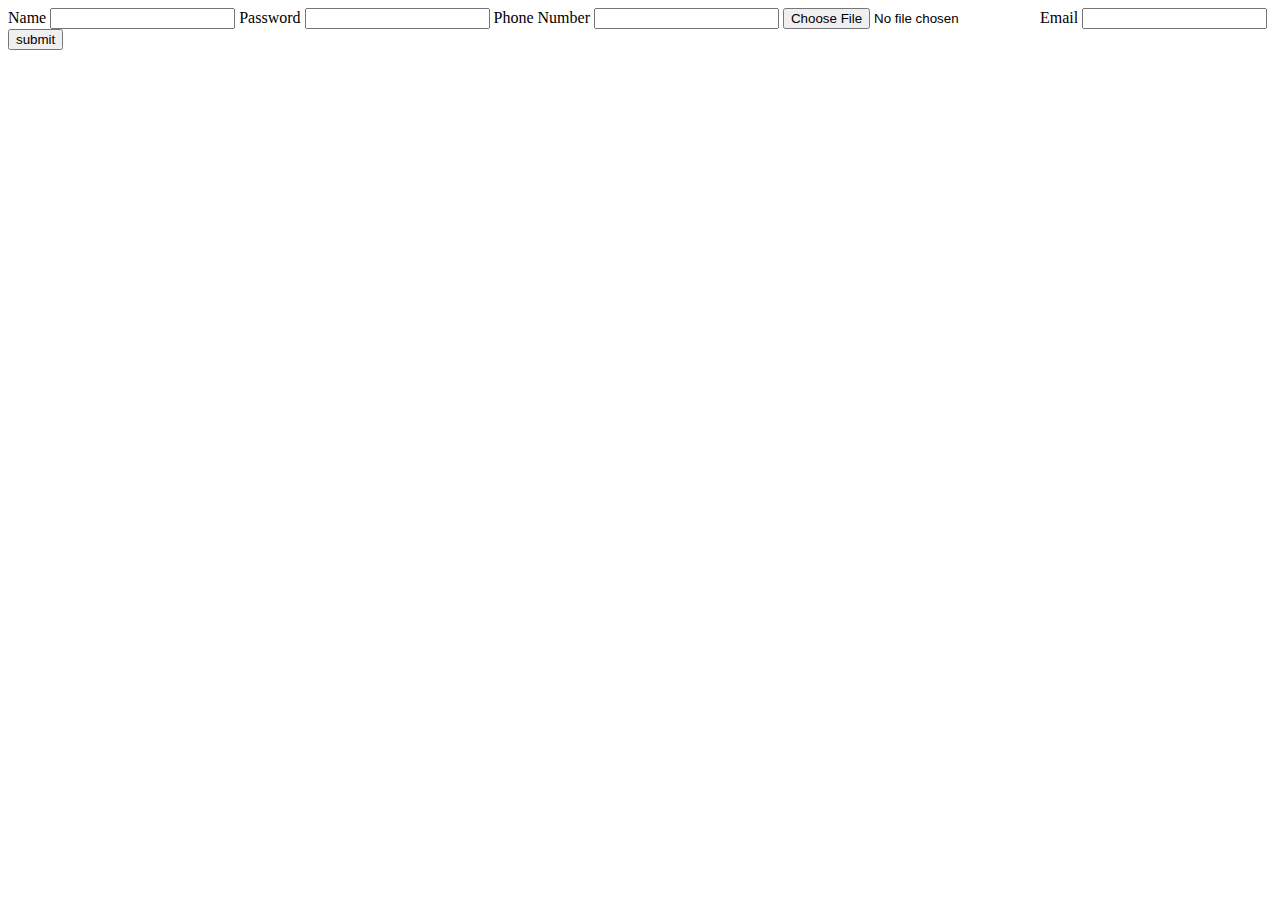
<file: Form/index.html>
<!DOCTYPE html>
<html>

<head>
  <meta charset="UTF-8">
  <meta name="viewport" content="width=device-width, initial-scale=1">
  <title>Forms</title>
</head>

<body>
   <form method="GET" action="/submit">
     Name
     <input type="text">
     Password 
     <input type="password" name="" id="">
     Phone Number 
     <input type="number" name="" id="">
     <input type="file" name="" id="">
     Email
     <input type="email" name="my-users-email" id="" required>
     <input type="submit" value="submit">
   </form>
</body>

</html>
</file>
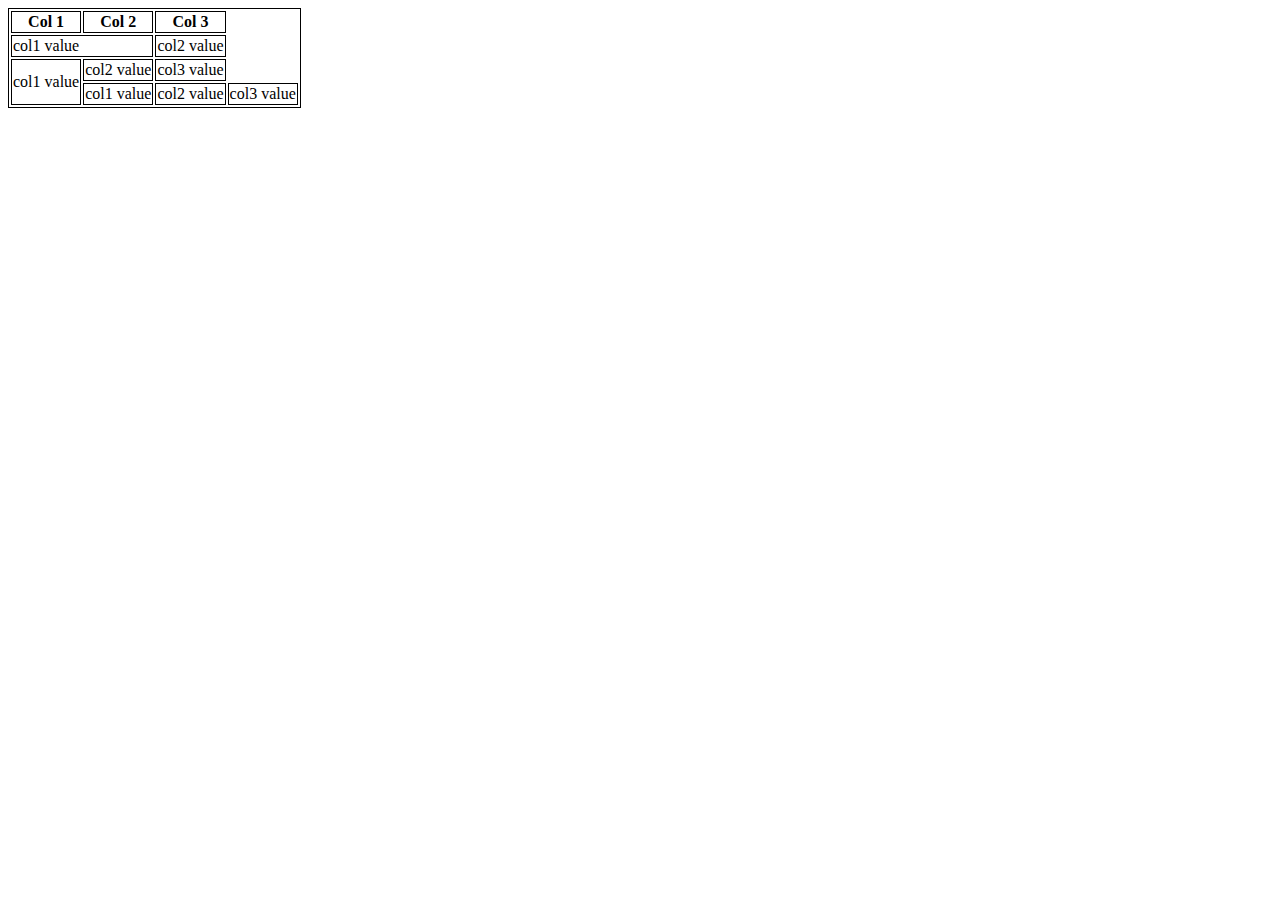
<file: Tables/index.html>
<!DOCTYPE html>
<html>

<head>
  <meta charset="UTF-8">
  <meta name="viewport" content="width=device-width, initial-scale=1">
  <title>Fullstack course</title>
  <link rel="stylesheet" href="style.css">
</head>

<body>
   <table>
     <thead><!--To create columns-->
       <tr>
         <th>Col 1</th>
         <th>Col 2</th>
         <th>Col 3</th>
       </tr>
     </thead>
     <tbody><!--To create the values-->
       <tr>
         <td colspan="2">col1 value</td>
         <td>col2 value</td>
       </tr>
        <tr>
         <td rowspan="2">col1 value</td>
         <td>col2 value</td>
         <td>col3 value</td>
       </tr>
        <tr>
          <td>col1 value</td>
          <td>col2 value</td>
          <td>col3 value</td>
        </tr>
     </tbody>
   </table>
</body>

</html>
</file>
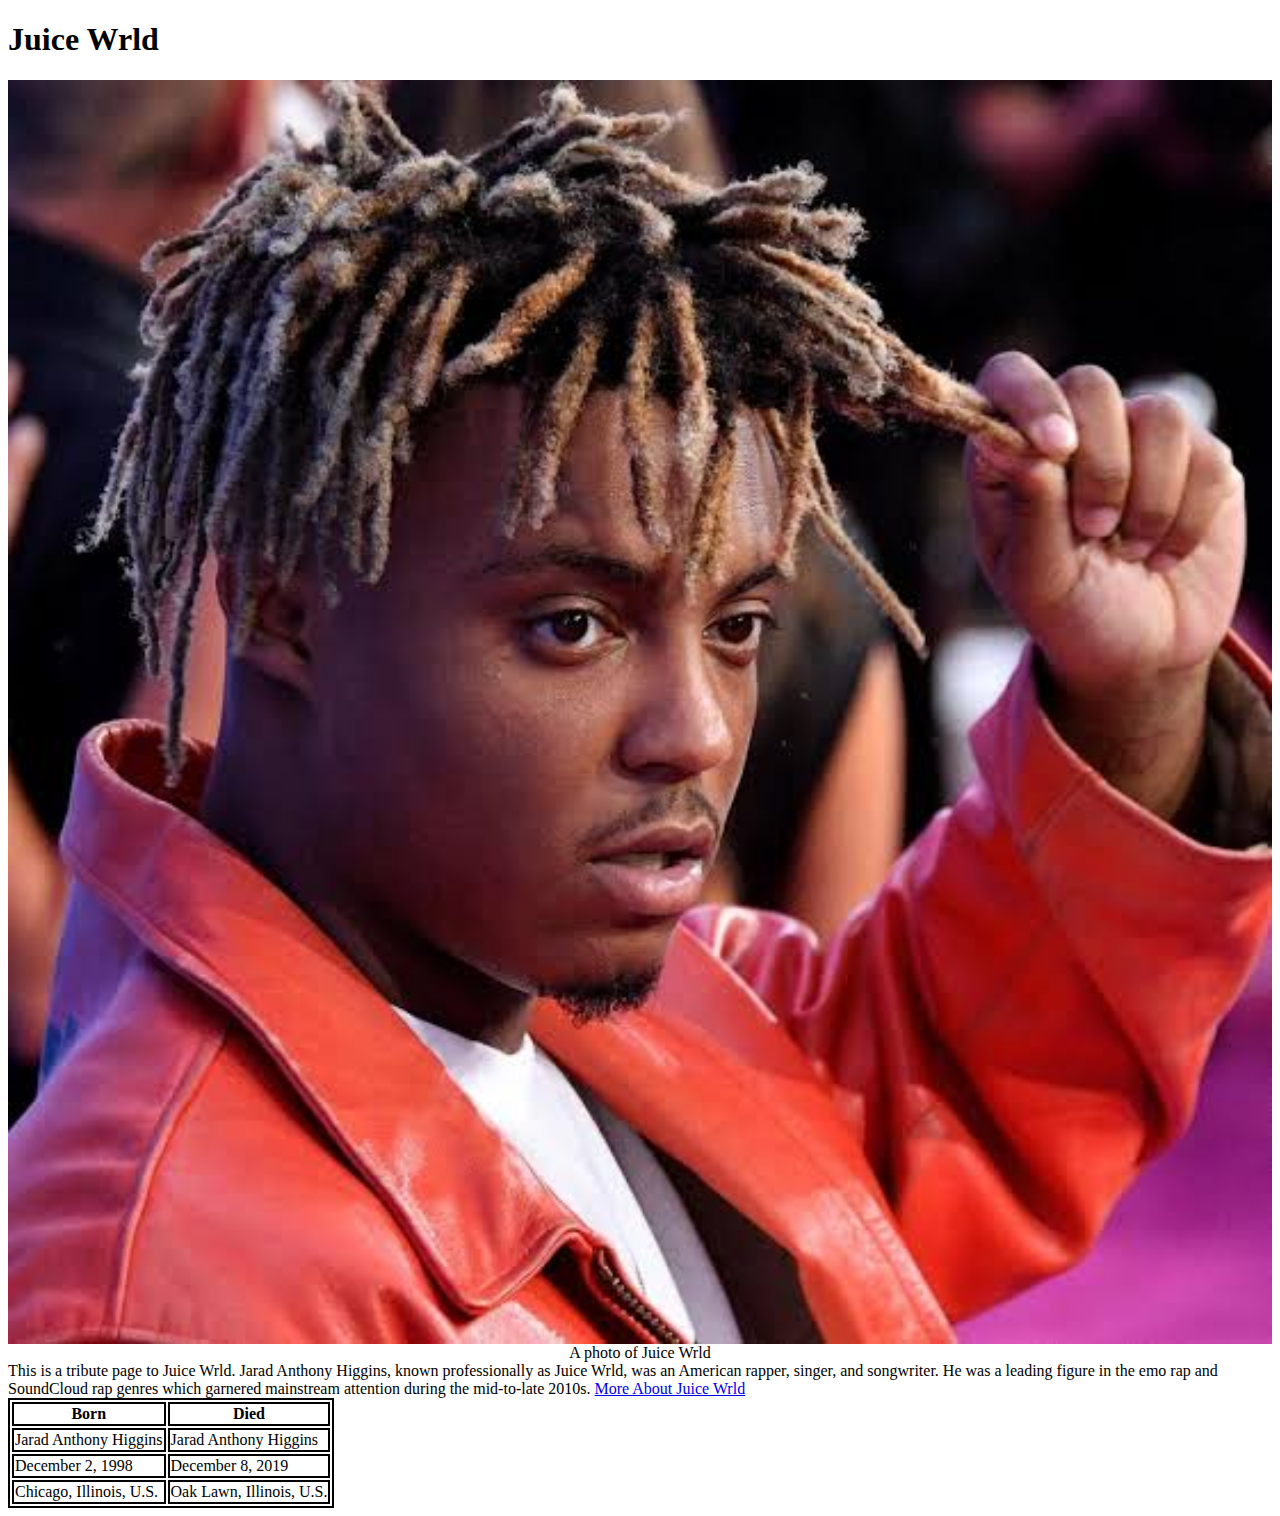
<file: Tribute page/index.html>
<!DOCTYPE html>
<html>

<head>
  <meta http-equiv="X-UA-Compatible" content="ie=edge">
  <meta charset="UTF-8">
  <meta name="viewport" content="width=device-width, initial-scale=1">
  <title>Tribute page</title>
  <link rel="stylesheet" href="style.css">
</head>

<body>
   <div id="main">
     <h1 id="title">Juice Wrld</h1>
     <div id="img-div">
       <img src="images.jpeg" alt="juice wrld" id="img">
       <div id="img-caption">A photo of Juice Wrld</div>
     </div>
     
     <div id="tribute-info">
       This is a tribute page to Juice Wrld.
       Jarad Anthony Higgins, known professionally as Juice Wrld, was an American rapper, singer, and songwriter. He was a leading figure in the emo rap and SoundCloud rap genres which garnered mainstream attention during the mid-to-late 2010s.
          <a href="https://en.m.wikipedia.org/wiki/Juice_Wrld" id="tribute-link" target="_blank">More About Juice Wrld</a>
     </div>
     <div id="tribute-table">
       <table>
         <thead>
           <tr>
             <th>Born</th>
             <th>Died</th>
           </tr>
         </thead>
         <tbody>
           <tr>
              <td>Jarad Anthony Higgins</td>
              <td>Jarad Anthony Higgins</td>
           </tr>
            <tr>
              <td>December 2, 1998</td>
              <td>December 8, 2019</td>
           </tr>
           <tr>
             <td>Chicago, Illinois, U.S.</td>
             <td>Oak Lawn, Illinois, U.S.</td>
           </tr>
         </tbody>
       </table>
     </div>
   </div>
</body>

</html>
</file>
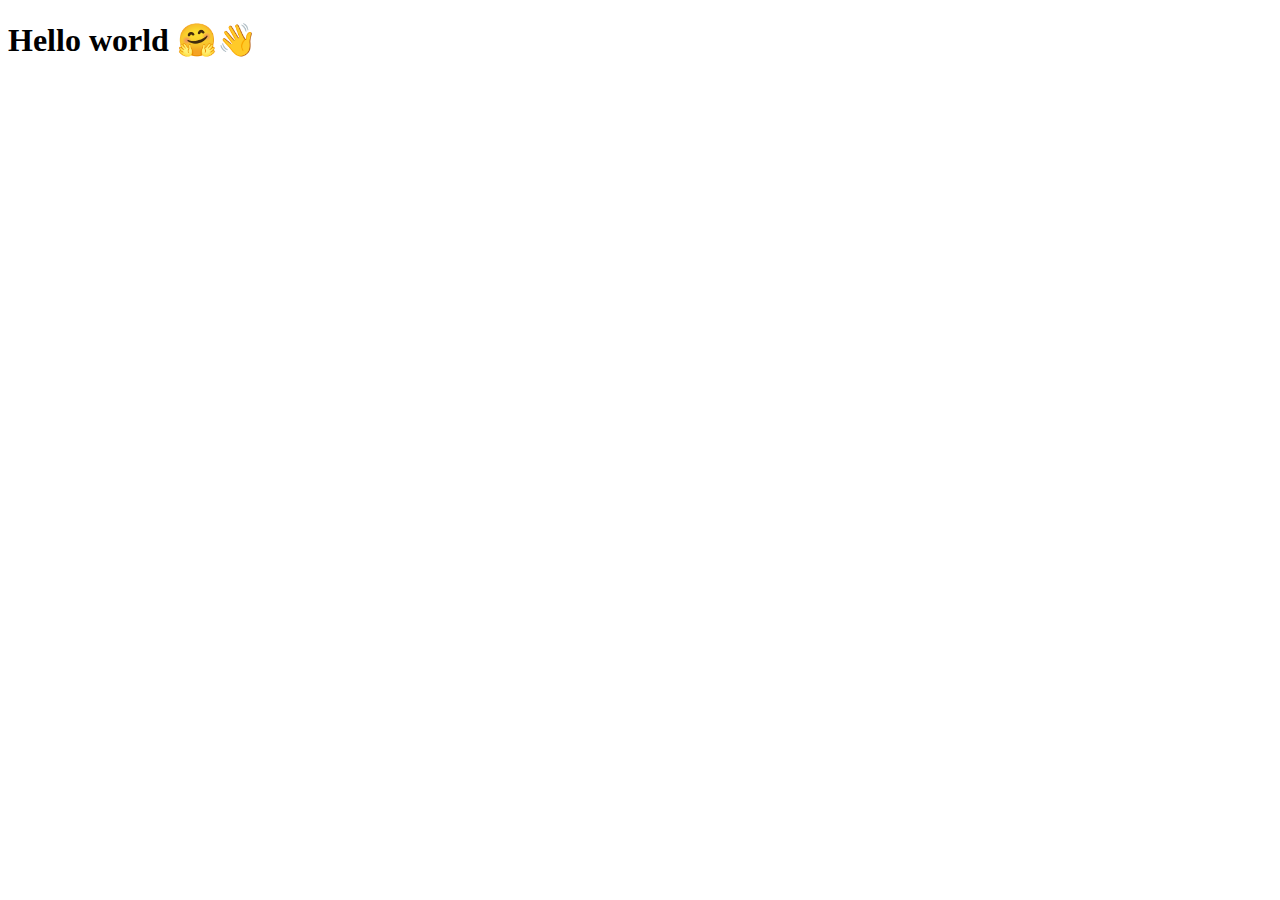
<file: Valid structure of HTML /index.html>
<!DOCTYPE html>
<html>
  <head>
    <meta http-equiv="X-UA-Compatible" content="IE=edge">
    <meta charset="UTF-8">
    <meta name="viewport" content="width=device-width, initial-scale=1.0">
  <head>
  <body>
    <h1>Hello world 🤗👋</h1>
  <body>
</file>
<file: Tables/style.css>
table, thead, tbody, tr, th, td {
  border: 1px solid black;
}
</file>
<file: Tribute page/style.css>
#img {
  width: 100%;
  max-width: 100%;
  height: auto;
  display: block;
}

#img-div {
  text-align: center;
}

#tribute-table {
  max-width: 100%;
  height: auto;
}

table, thead, tr, td, th, tbody {
  border: 2px solid black;
}
</file>
